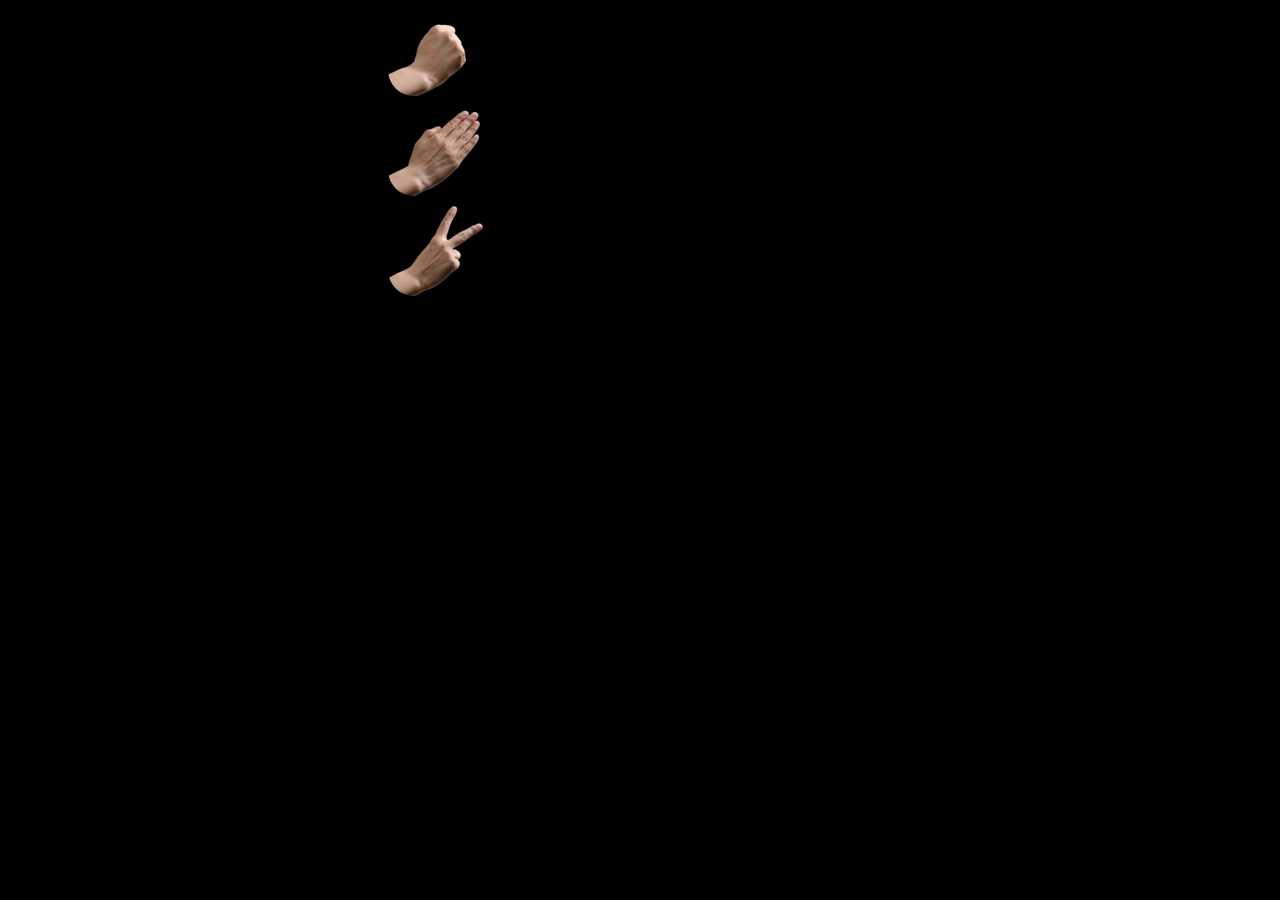
<file: index.html>
<!DOCTYPE html>
<html lang="en">
<head>
    <meta charset="UTF-8">
    <link rel="stylesheet" href="style.css" >
    <meta name="viewport" content="width=device-width, initial-scale=1.0">
    <link rel="stylesheet" href="https://www.w3schools.com/w3css/4/w3.css">
    <link href="https://cdn.jsdelivr.net/npm/bootstrap@5.3.0/dist/css/bootstrap.min.css" rel="stylesheet" integrity="sha384-9ndCyUaIbzAi2FUVXJi0CjmCapSmO7SnpJef0486qhLnuZ2cdeRhO02iuK6FUUVM" crossorigin="anonymous">

    <title>myjs</title>
</head>
<body>
 <div class="grid">
    <div  class="container ">
        <div id="row" class="row ">
        <div id="rock" class="round col"  ><img   src="rock.png"  alt=""  ></div>
        <div id="papper" class="round col"><img src="paper.png" alt=""></div>
        <div id="cutter" class="round col"><img src="scissors.png" alt=""></div>
        </div>

    </div>


 </div>
 <!-- ========= -->

 <div id="rg" class="gridrst w3-container w3-center w3-animate-bottom">
    <div class="container">
        <div class="row">
            <div class="col-4 rstcolum">
                <div class="you">
                    <h1>YOU</h1>
                </div>
                <img id="rockimg" src="rock.png" alt="">
                <img src="paper.png" alt="" id="papperimg">
                <img src="scissors.png" alt="" id="cutterimg">

                
                
                        </div>
                        <div class="col-4 rstcolum">
                            <img id="vs" src="vs.jpg" alt="">
                
                
                        </div>
                         <div class="col-4 rstcolum">
                            <div class="you">
                                <h1>ME</h1>
                            </div>
                            <img id="rockimg_c" src="rock.png" alt="">
                            <img src="paper.png" alt="" id="papperimg_c">
                            <img src="scissors.png" alt="" id="cutterimg_c">
                
                
                        </div>
        </div>



    </div>


    <div id="result"  >
        <div id="result_text">
            <h1 id="win">YOU WIN</h1>
            <h1 id="loser">LOSER</h1>
            <h1 id="tie">TIE</h1>


        </div>
        <div id="result_img">
            <img class="emoji" id="sad" src="sad.png" alt="">
            <img class="emoji" id="cur" src="cur.png" alt="">
            <img class="emoji" id="hap" src="happ.png" alt="">


        </div>
        
    </div>

    <div class="score">
        <table>
          <tr>
            <th>
                your score
            </th>
            <th>my score</th>
          </tr>
          <tr>
            <td id="u">jfj</td>
            <td id="my">dj</td>
          </tr>
        </table>
    </div>


 </div>


 <div id="gameover">
    <img class="over" src="game_over_PNG41.png" alt="" unselectable="on">
    <button class="try"><a href="https://ashif091.github.io/ashifgame/">START</a></button>


 </div>
 <div id="finish">
    <img class="finish" src="./R.png" alt="">
    <button class="try"><a href="https://ashif091.github.io/ashifgame/">START</a></button>

 </div>

    


    <script   src="./java.js">
       
    </script>
    <script src="https://cdn.jsdelivr.net/npm/bootstrap@5.3.0/dist/js/bootstrap.bundle.min.js" integrity="sha384-geWF76RCwLtnZ8qwWowPQNguL3RmwHVBC9FhGdlKrxdiJJigb/j/68SIy3Te4Bkz" crossorigin="anonymous"></script>
</body>
</html>
</file>
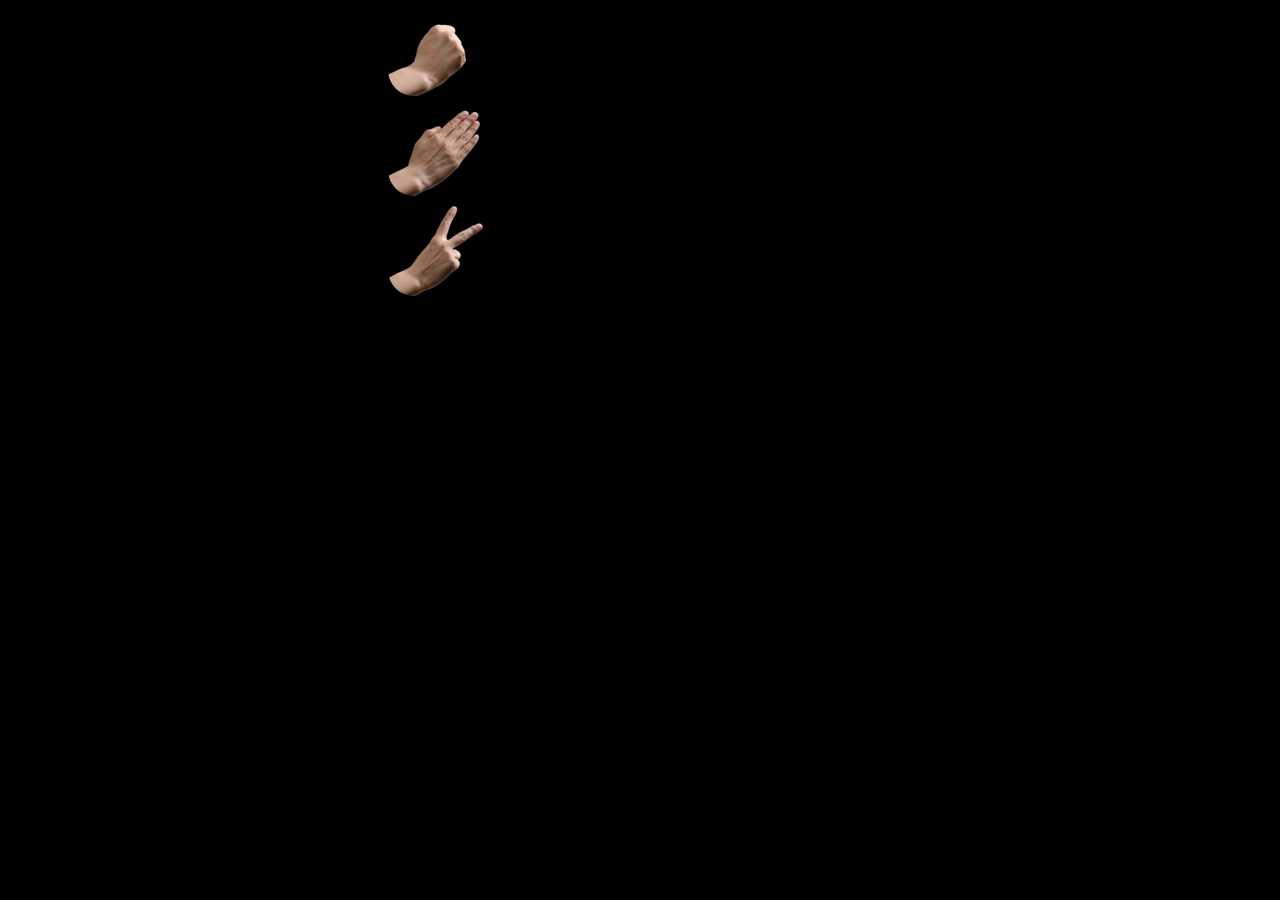
<file: myjava.html>
<!DOCTYPE html>
<html lang="en">
<head>
    <meta charset="UTF-8">
    <link rel="stylesheet" href="style.css" >
    <meta name="viewport" content="width=device-width, initial-scale=1.0">
    <link rel="stylesheet" href="https://www.w3schools.com/w3css/4/w3.css">
    <link href="https://cdn.jsdelivr.net/npm/bootstrap@5.3.0/dist/css/bootstrap.min.css" rel="stylesheet" integrity="sha384-9ndCyUaIbzAi2FUVXJi0CjmCapSmO7SnpJef0486qhLnuZ2cdeRhO02iuK6FUUVM" crossorigin="anonymous">

    <title>myjs</title>
</head>
<body>
 <div class="grid">
    <div  class="container ">
        <div id="row" class="row ">
        <div id="rock" class="round col"  ><img   src="rock.png"  alt=""  ></div>
        <div id="papper" class="round col"><img src="paper.png" alt=""></div>
        <div id="cutter" class="round col"><img src="scissors.png" alt=""></div>
        </div>

    </div>


 </div>
 <!-- ========= -->

 <div id="rg" class="gridrst w3-container w3-center w3-animate-bottom">
    <div class="container">
        <div class="row">
            <div class="col-4 rstcolum">
                <div class="you">
                    <h1>YOU</h1>
                </div>
                <img id="rockimg" src="rock.png" alt="">
                <img src="paper.png" alt="" id="papperimg">
                <img src="scissors.png" alt="" id="cutterimg">

                
                
                        </div>
                        <div class="col-4 rstcolum">
                            <img id="vs" src="vs.jpg" alt="">
                
                
                        </div>
                         <div class="col-4 rstcolum">
                            <div class="you">
                                <h1>ME</h1>
                            </div>
                            <img id="rockimg_c" src="rock.png" alt="">
                            <img src="paper.png" alt="" id="papperimg_c">
                            <img src="scissors.png" alt="" id="cutterimg_c">
                
                
                        </div>
        </div>



    </div>


    <div id="result"  >
        <div id="result_text">
            <h1 id="win">YOU WIN</h1>
            <h1 id="loser">LOSER</h1>
            <h1 id="tie">TIE</h1>


        </div>
        <div id="result_img">
            <img class="emoji" id="sad" src="sad.png" alt="">
            <img class="emoji" id="cur" src="cur.png" alt="">
            <img class="emoji" id="hap" src="happ.png" alt="">


        </div>
        
    </div>

    <div class="score">
        <table>
          <tr>
            <th>
                your score
            </th>
            <th>my score</th>
          </tr>
          <tr>
            <td id="u">jfj</td>
            <td id="my">dj</td>
          </tr>
        </table>
    </div>


 </div>


 <div id="gameover">
    <img class="over" src="game_over_PNG41.png" alt="" unselectable="on">
    <button class="try"><a href="myjava.html">START</a></button>


 </div>
 <div id="finish">
    <img class="finish" src="./R.png" alt="">
    <button class="try"><a href="myjava.html">START</a></button>

 </div>

    


    <script   src="./java.js">
       
    </script>
    <script src="https://cdn.jsdelivr.net/npm/bootstrap@5.3.0/dist/js/bootstrap.bundle.min.js" integrity="sha384-geWF76RCwLtnZ8qwWowPQNguL3RmwHVBC9FhGdlKrxdiJJigb/j/68SIy3Te4Bkz" crossorigin="anonymous"></script>
</body>
</html>
</file>
<file: style.css>
.round{
    border-radius: 30px;
    border: 4px solid black;
    height: 100px;
    overflow: hidden;
    align-items: center;
}
.grid{
    width: 40%;
    display: flex;
    margin: 0 auto;

}
.gridrst{


    position: relative;

    width: 50%;
    height: 500px;
    display: flex;
    margin: 30px auto;
    border: 2px solid rgb(141, 136, 136);
    background-color: rgb(234, 231, 231);
    box-shadow: 10px 10px 10px black;
    border-radius: 10px;
  

}
.rstcolum{
    width: 70px;
    height: 100px;
   
    border-radius: 13px;
    border: 4px solid rgb(60, 239, 131);
}
#cutterimg{
    display: none;
   
    
}
#papperimg{
    display: none;
}
#rockimg{
    display: none;
    object-fit: fill;
    
}
.rstcolum{
    overflow: hidden;
    position: relative;
}

/*  */
#cutterimg_c{
    display: none;
    
    
}
#papperimg_c{
    display: none;
    
}
#rockimg_c{
    display: none;
    
}
#vs{
    width: 100%;
    height: 100%;
}
.you{
    position: absolute;
    top: 10px;
    left: auto;
    opacity: .5;
  

}
#result{
    width: 50%;
    height: 60%;
   
    position: absolute;  

 
   
    
}
#result_text{
    width: 100%;
    height: 50px;
  
    text-align: center;
}
#result_img{
    width: 50%;
    margin-left: 25%;
    height: 80%;
   
}
.emoji{
    width: 100%;
}

#win{
    display: none;
}
#loser{
    display: none;
}
#tie{
    display: none;
}
#sad{
    display: none;
}
#cur{
    display: none;
}
#hap{
    display: none;
}
body{
    background-color: rgb(0, 0, 0);
    
    
}
#rg{
    display: none;
}

.score{
    width: 30%;
    height: 250px;
    background-color: darkkhaki;
    position: absolute;
    right: 5%;
    top: 30%;
    
    

}
th,td{
  padding-left: 20px;
}

@media(max-width:900px){

    .grid{
     width: 60%;
    }
    .gridrst{
        width: 70%;
    }
 
 }
@media(max-width:600px){

   .grid{
    width: 100%;

   }
   .gridrst{
    width: 70%;
    height: 400px;
   }

   
}
@media(max-width:400px){

    .grid{
     width: 100%;
    }
 
 }
 .score{
    font-size: 15px;
    font-weight: bold;

 }
 th{
    font-size: 20px;
 }
 #gameover{
    position: absolute;
    width: 100%;
    height: 100%;
    background-color: black;
    top: 0;
    opacity: .7;
    display: none;
    

 }
 #finish{
    position: absolute;
    width: 100%;
    height: 100%;
    background-color: black;
    top: 0;
    opacity: .7;
    display: none;

 }
 
 .over{
    position: absolute;
    top: 200px;
    left: 25%;

 }
 .finish{
    position: absolute;
    width: 40%;

    top: 100px;
    left: 28%;

 }
 .try{
    background-color: gold;
    position: absolute;
    bottom: 100px;
    left: 25%;
     text-decoration: none;  
  color: white;  
 }
 a{
 
}
</file>
